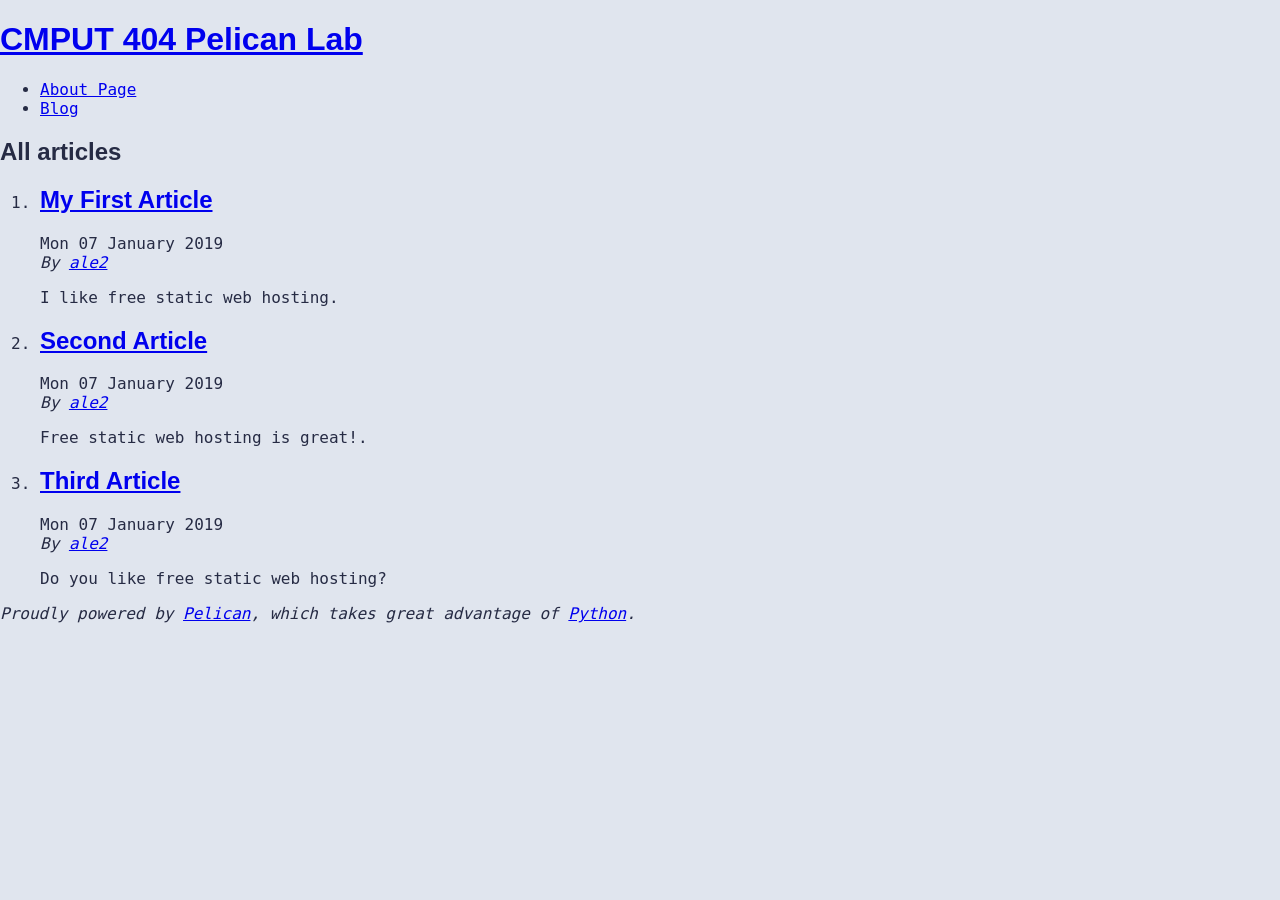
<file: index.html>
<!DOCTYPE html>
<html lang="en">
<head>
        <title>CMPUT 404 Pelican Lab</title>
        <meta charset="utf-8" />
        <meta name="generator" content="Pelican" />
        <link href="https://ale2cs.github.io/feeds/all.atom.xml" type="application/atom+xml" rel="alternate" title="CMPUT 404 Pelican Lab Full Atom Feed" />

  <link rel="stylesheet" type="text/css" href="https://ale2cs.github.io/theme/style.css" />
</head>

<body id="index" class="home">
        <header id="banner" class="body">
                <h1><a href="https://ale2cs.github.io/">CMPUT 404 Pelican Lab</a></h1>
        </header><!-- /#banner -->
        <nav id="menu"><ul>
            <li><a href="https://ale2cs.github.io/pages/about-page.html">About Page</a></li>
            <li><a href="https://ale2cs.github.io/category/blog.html">Blog</a></li>
        </ul></nav><!-- /#menu -->
<section id="content">
<h2>All articles</h2>

<ol id="post-list">
        <li><article class="hentry">
                <header> <h2 class="entry-title"><a href="https://ale2cs.github.io/my-first-article.html" rel="bookmark" title="Permalink to My First Article">My First Article</a></h2> </header>
                <footer class="post-info">
                    <time class="published" datetime="2019-01-07T08:00:00-07:00"> Mon 07 January 2019 </time>
                    <address class="vcard author">By
                        <a class="url fn" href="https://ale2cs.github.io/author/ale2.html">ale2</a>
                    </address>
                </footer><!-- /.post-info -->
                <div class="entry-content"> <p>I like free static web hosting.</p> </div><!-- /.entry-content -->
        </article></li>
        <li><article class="hentry">
                <header> <h2 class="entry-title"><a href="https://ale2cs.github.io/second-article.html" rel="bookmark" title="Permalink to Second Article">Second Article</a></h2> </header>
                <footer class="post-info">
                    <time class="published" datetime="2019-01-07T08:00:00-07:00"> Mon 07 January 2019 </time>
                    <address class="vcard author">By
                        <a class="url fn" href="https://ale2cs.github.io/author/ale2.html">ale2</a>
                    </address>
                </footer><!-- /.post-info -->
                <div class="entry-content"> <p>Free static web hosting is great!.</p> </div><!-- /.entry-content -->
        </article></li>
        <li><article class="hentry">
                <header> <h2 class="entry-title"><a href="https://ale2cs.github.io/third-article.html" rel="bookmark" title="Permalink to Third Article">Third Article</a></h2> </header>
                <footer class="post-info">
                    <time class="published" datetime="2019-01-07T08:00:00-07:00"> Mon 07 January 2019 </time>
                    <address class="vcard author">By
                        <a class="url fn" href="https://ale2cs.github.io/author/ale2.html">ale2</a>
                    </address>
                </footer><!-- /.post-info -->
                <div class="entry-content"> <p>Do you like free static web hosting?</p> </div><!-- /.entry-content -->
        </article></li>
</ol><!-- /#posts-list -->
</section><!-- /#content -->
        <footer id="contentinfo" class="body">
                <address id="about" class="vcard body">
                Proudly powered by <a href="https://getpelican.com/">Pelican</a>,
                which takes great advantage of <a href="https://www.python.org/">Python</a>.
                </address><!-- /#about -->
        </footer><!-- /#contentinfo -->
</body>
</html>
</file>
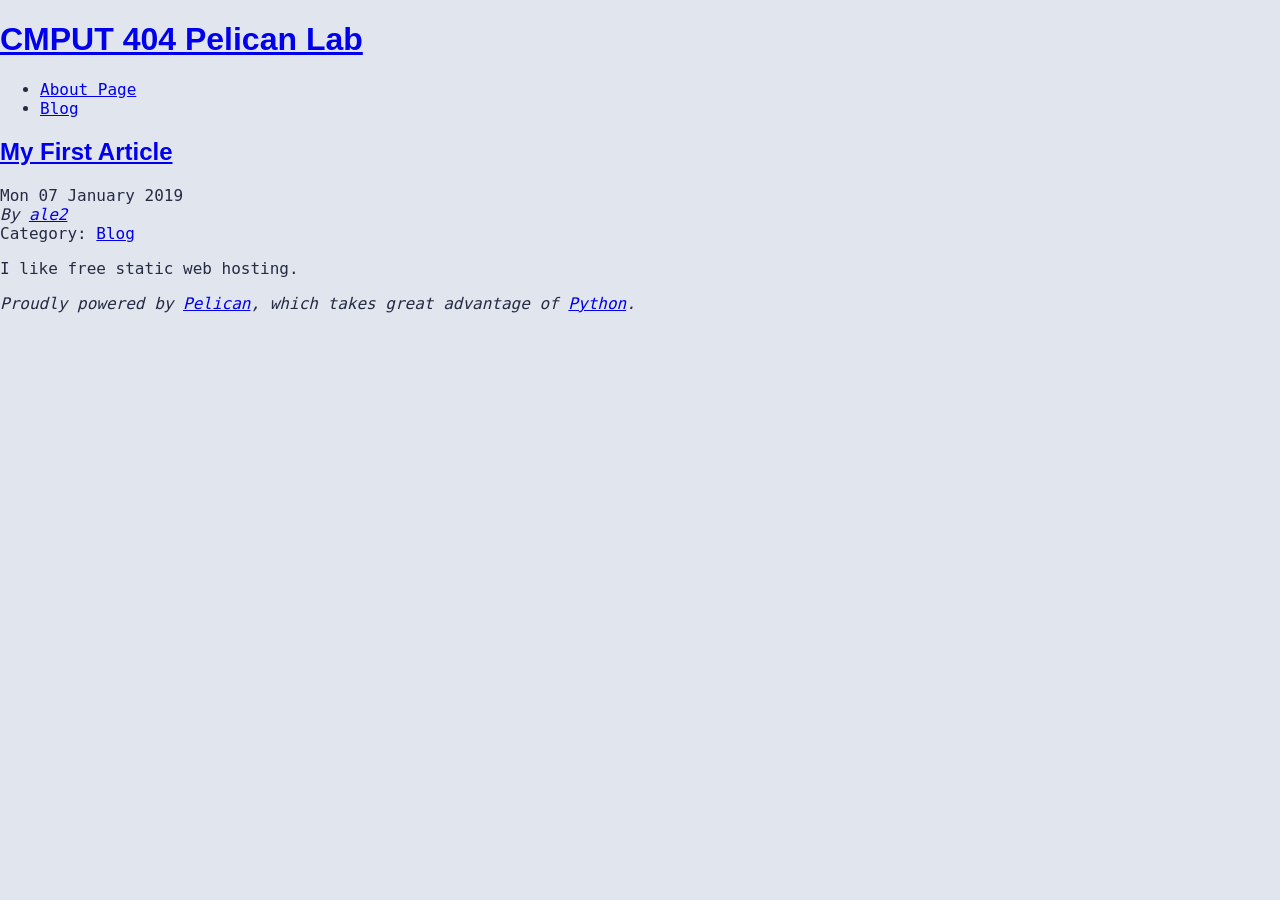
<file: my-first-article.html>
<!DOCTYPE html>
<html lang="en">
<head>
          <title>CMPUT 404 Pelican Lab - My First Article</title>
        <meta charset="utf-8" />
        <meta name="generator" content="Pelican" />
        <link href="https://ale2cs.github.io/feeds/all.atom.xml" type="application/atom+xml" rel="alternate" title="CMPUT 404 Pelican Lab Full Atom Feed" />

  <link rel="stylesheet" type="text/css" href="https://ale2cs.github.io/theme/style.css" />





</head>

<body id="index" class="home">
        <header id="banner" class="body">
                <h1><a href="https://ale2cs.github.io/">CMPUT 404 Pelican Lab</a></h1>
        </header><!-- /#banner -->
        <nav id="menu"><ul>
            <li><a href="https://ale2cs.github.io/pages/about-page.html">About Page</a></li>
            <li class="active"><a href="https://ale2cs.github.io/category/blog.html">Blog</a></li>
        </ul></nav><!-- /#menu -->
<section id="content" class="body">
  <header>
    <h2 class="entry-title">
      <a href="https://ale2cs.github.io/my-first-article.html" rel="bookmark"
         title="Permalink to My First Article">My First Article</a></h2>
 
  </header>
  <footer class="post-info">
    <time class="published" datetime="2019-01-07T08:00:00-07:00">
      Mon 07 January 2019
    </time>
    <address class="vcard author">
      By           <a class="url fn" href="https://ale2cs.github.io/author/ale2.html">ale2</a>
    </address>
    <div class="category">
        Category: <a href="https://ale2cs.github.io/category/blog.html">Blog</a>
    </div>
  </footer><!-- /.post-info -->
  <div class="entry-content">
    <p>I like free static web hosting.</p>
  </div><!-- /.entry-content -->
</section>
        <footer id="contentinfo" class="body">
                <address id="about" class="vcard body">
                Proudly powered by <a href="https://getpelican.com/">Pelican</a>,
                which takes great advantage of <a href="https://www.python.org/">Python</a>.
                </address><!-- /#about -->
        </footer><!-- /#contentinfo -->
</body>
</html>
</file>
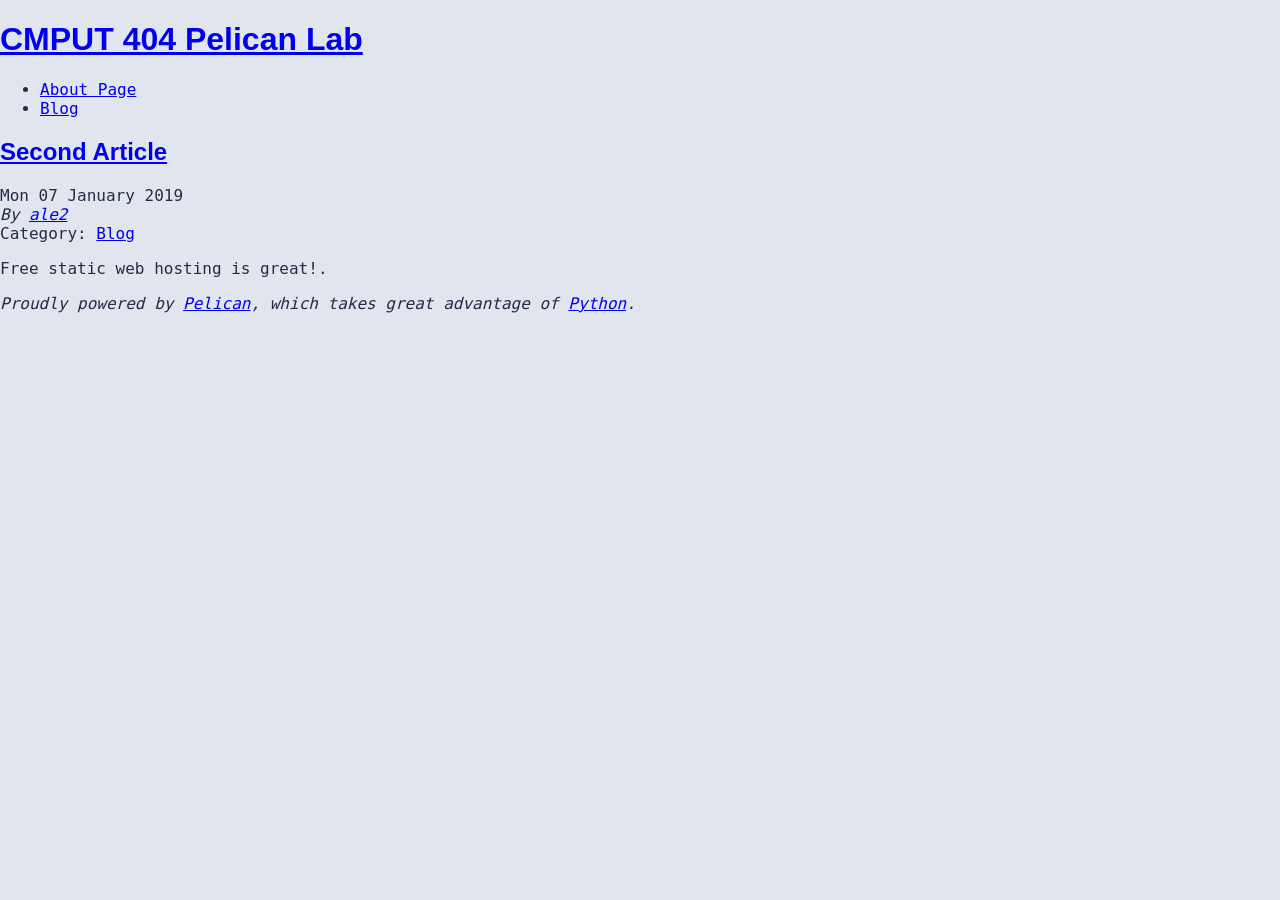
<file: second-article.html>
<!DOCTYPE html>
<html lang="en">
<head>
          <title>CMPUT 404 Pelican Lab - Second Article</title>
        <meta charset="utf-8" />
        <meta name="generator" content="Pelican" />
        <link href="https://ale2cs.github.io/feeds/all.atom.xml" type="application/atom+xml" rel="alternate" title="CMPUT 404 Pelican Lab Full Atom Feed" />

  <link rel="stylesheet" type="text/css" href="https://ale2cs.github.io/theme/style.css" />





</head>

<body id="index" class="home">
        <header id="banner" class="body">
                <h1><a href="https://ale2cs.github.io/">CMPUT 404 Pelican Lab</a></h1>
        </header><!-- /#banner -->
        <nav id="menu"><ul>
            <li><a href="https://ale2cs.github.io/pages/about-page.html">About Page</a></li>
            <li class="active"><a href="https://ale2cs.github.io/category/blog.html">Blog</a></li>
        </ul></nav><!-- /#menu -->
<section id="content" class="body">
  <header>
    <h2 class="entry-title">
      <a href="https://ale2cs.github.io/second-article.html" rel="bookmark"
         title="Permalink to Second Article">Second Article</a></h2>
 
  </header>
  <footer class="post-info">
    <time class="published" datetime="2019-01-07T08:00:00-07:00">
      Mon 07 January 2019
    </time>
    <address class="vcard author">
      By           <a class="url fn" href="https://ale2cs.github.io/author/ale2.html">ale2</a>
    </address>
    <div class="category">
        Category: <a href="https://ale2cs.github.io/category/blog.html">Blog</a>
    </div>
  </footer><!-- /.post-info -->
  <div class="entry-content">
    <p>Free static web hosting is great!.</p>
  </div><!-- /.entry-content -->
</section>
        <footer id="contentinfo" class="body">
                <address id="about" class="vcard body">
                Proudly powered by <a href="https://getpelican.com/">Pelican</a>,
                which takes great advantage of <a href="https://www.python.org/">Python</a>.
                </address><!-- /#about -->
        </footer><!-- /#contentinfo -->
</body>
</html>
</file>
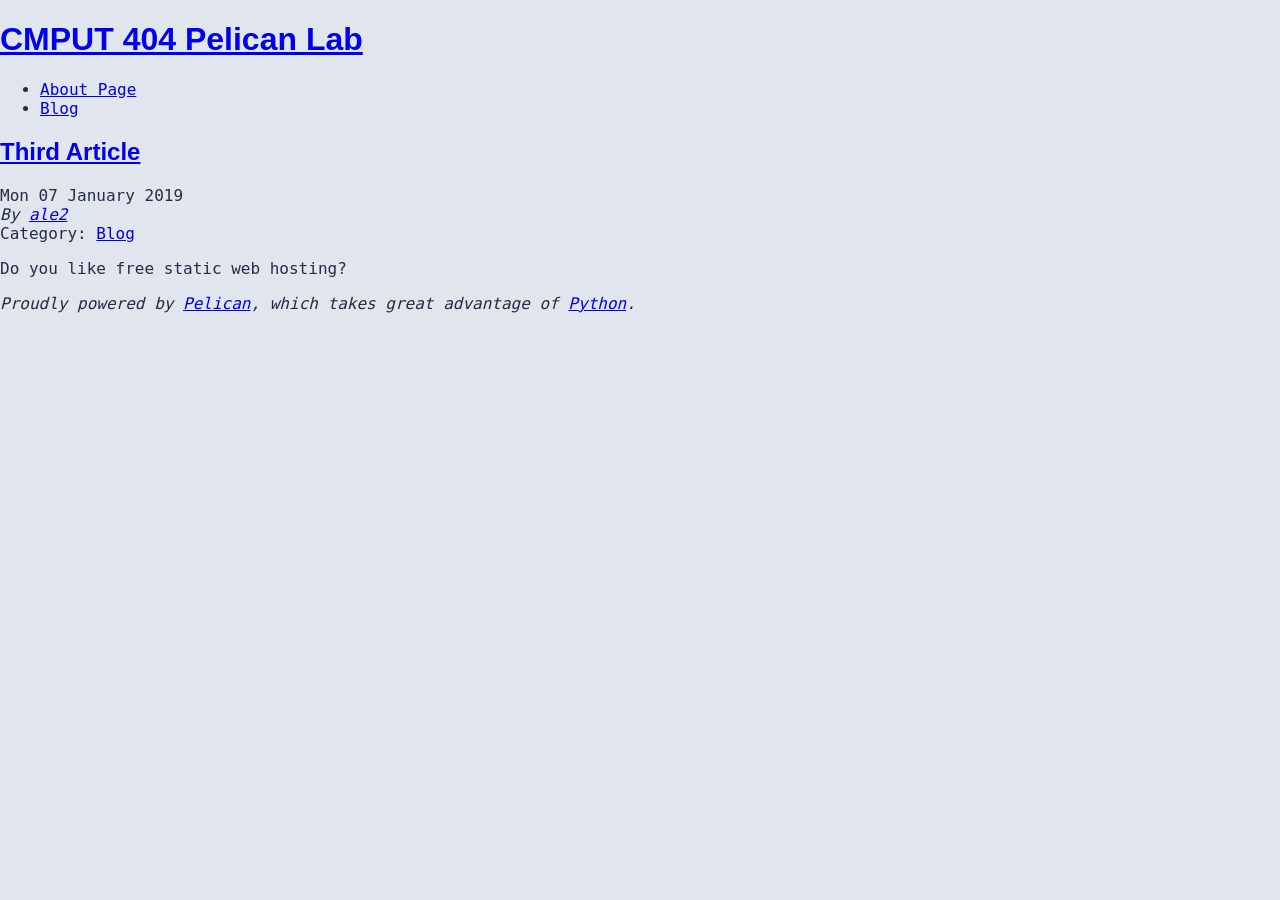
<file: third-article.html>
<!DOCTYPE html>
<html lang="en">
<head>
          <title>CMPUT 404 Pelican Lab - Third Article</title>
        <meta charset="utf-8" />
        <meta name="generator" content="Pelican" />
        <link href="https://ale2cs.github.io/feeds/all.atom.xml" type="application/atom+xml" rel="alternate" title="CMPUT 404 Pelican Lab Full Atom Feed" />

  <link rel="stylesheet" type="text/css" href="https://ale2cs.github.io/theme/style.css" />





</head>

<body id="index" class="home">
        <header id="banner" class="body">
                <h1><a href="https://ale2cs.github.io/">CMPUT 404 Pelican Lab</a></h1>
        </header><!-- /#banner -->
        <nav id="menu"><ul>
            <li><a href="https://ale2cs.github.io/pages/about-page.html">About Page</a></li>
            <li class="active"><a href="https://ale2cs.github.io/category/blog.html">Blog</a></li>
        </ul></nav><!-- /#menu -->
<section id="content" class="body">
  <header>
    <h2 class="entry-title">
      <a href="https://ale2cs.github.io/third-article.html" rel="bookmark"
         title="Permalink to Third Article">Third Article</a></h2>
 
  </header>
  <footer class="post-info">
    <time class="published" datetime="2019-01-07T08:00:00-07:00">
      Mon 07 January 2019
    </time>
    <address class="vcard author">
      By           <a class="url fn" href="https://ale2cs.github.io/author/ale2.html">ale2</a>
    </address>
    <div class="category">
        Category: <a href="https://ale2cs.github.io/category/blog.html">Blog</a>
    </div>
  </footer><!-- /.post-info -->
  <div class="entry-content">
    <p>Do you like free static web hosting?</p>
  </div><!-- /.entry-content -->
</section>
        <footer id="contentinfo" class="body">
                <address id="about" class="vcard body">
                Proudly powered by <a href="https://getpelican.com/">Pelican</a>,
                which takes great advantage of <a href="https://www.python.org/">Python</a>.
                </address><!-- /#about -->
        </footer><!-- /#contentinfo -->
</body>
</html>
</file>
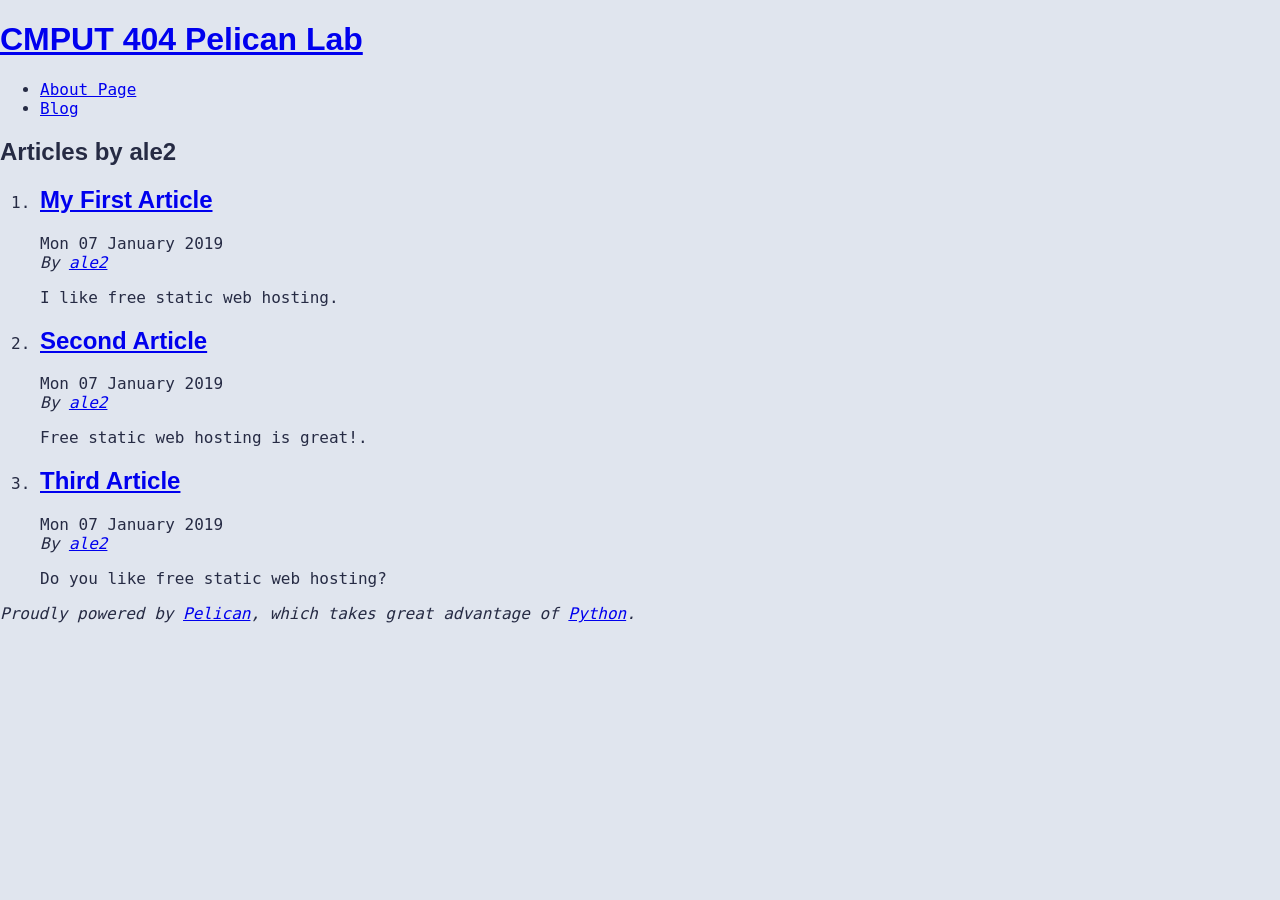
<file: author/ale2.html>
<!DOCTYPE html>
<html lang="en">
<head>
        <title>CMPUT 404 Pelican Lab - Articles by ale2</title>
        <meta charset="utf-8" />
        <meta name="generator" content="Pelican" />
        <link href="https://ale2cs.github.io/feeds/all.atom.xml" type="application/atom+xml" rel="alternate" title="CMPUT 404 Pelican Lab Full Atom Feed" />

  <link rel="stylesheet" type="text/css" href="https://ale2cs.github.io/theme/style.css" />
</head>

<body id="index" class="home">
        <header id="banner" class="body">
                <h1><a href="https://ale2cs.github.io/">CMPUT 404 Pelican Lab</a></h1>
        </header><!-- /#banner -->
        <nav id="menu"><ul>
            <li><a href="https://ale2cs.github.io/pages/about-page.html">About Page</a></li>
            <li><a href="https://ale2cs.github.io/category/blog.html">Blog</a></li>
        </ul></nav><!-- /#menu -->
<section id="content">
<h2>Articles by ale2</h2>

<ol id="post-list">
        <li><article class="hentry">
                <header> <h2 class="entry-title"><a href="https://ale2cs.github.io/my-first-article.html" rel="bookmark" title="Permalink to My First Article">My First Article</a></h2> </header>
                <footer class="post-info">
                    <time class="published" datetime="2019-01-07T08:00:00-07:00"> Mon 07 January 2019 </time>
                    <address class="vcard author">By
                        <a class="url fn" href="https://ale2cs.github.io/author/ale2.html">ale2</a>
                    </address>
                </footer><!-- /.post-info -->
                <div class="entry-content"> <p>I like free static web hosting.</p> </div><!-- /.entry-content -->
        </article></li>
        <li><article class="hentry">
                <header> <h2 class="entry-title"><a href="https://ale2cs.github.io/second-article.html" rel="bookmark" title="Permalink to Second Article">Second Article</a></h2> </header>
                <footer class="post-info">
                    <time class="published" datetime="2019-01-07T08:00:00-07:00"> Mon 07 January 2019 </time>
                    <address class="vcard author">By
                        <a class="url fn" href="https://ale2cs.github.io/author/ale2.html">ale2</a>
                    </address>
                </footer><!-- /.post-info -->
                <div class="entry-content"> <p>Free static web hosting is great!.</p> </div><!-- /.entry-content -->
        </article></li>
        <li><article class="hentry">
                <header> <h2 class="entry-title"><a href="https://ale2cs.github.io/third-article.html" rel="bookmark" title="Permalink to Third Article">Third Article</a></h2> </header>
                <footer class="post-info">
                    <time class="published" datetime="2019-01-07T08:00:00-07:00"> Mon 07 January 2019 </time>
                    <address class="vcard author">By
                        <a class="url fn" href="https://ale2cs.github.io/author/ale2.html">ale2</a>
                    </address>
                </footer><!-- /.post-info -->
                <div class="entry-content"> <p>Do you like free static web hosting?</p> </div><!-- /.entry-content -->
        </article></li>
</ol><!-- /#posts-list -->
</section><!-- /#content -->
        <footer id="contentinfo" class="body">
                <address id="about" class="vcard body">
                Proudly powered by <a href="https://getpelican.com/">Pelican</a>,
                which takes great advantage of <a href="https://www.python.org/">Python</a>.
                </address><!-- /#about -->
        </footer><!-- /#contentinfo -->
</body>
</html>
</file>
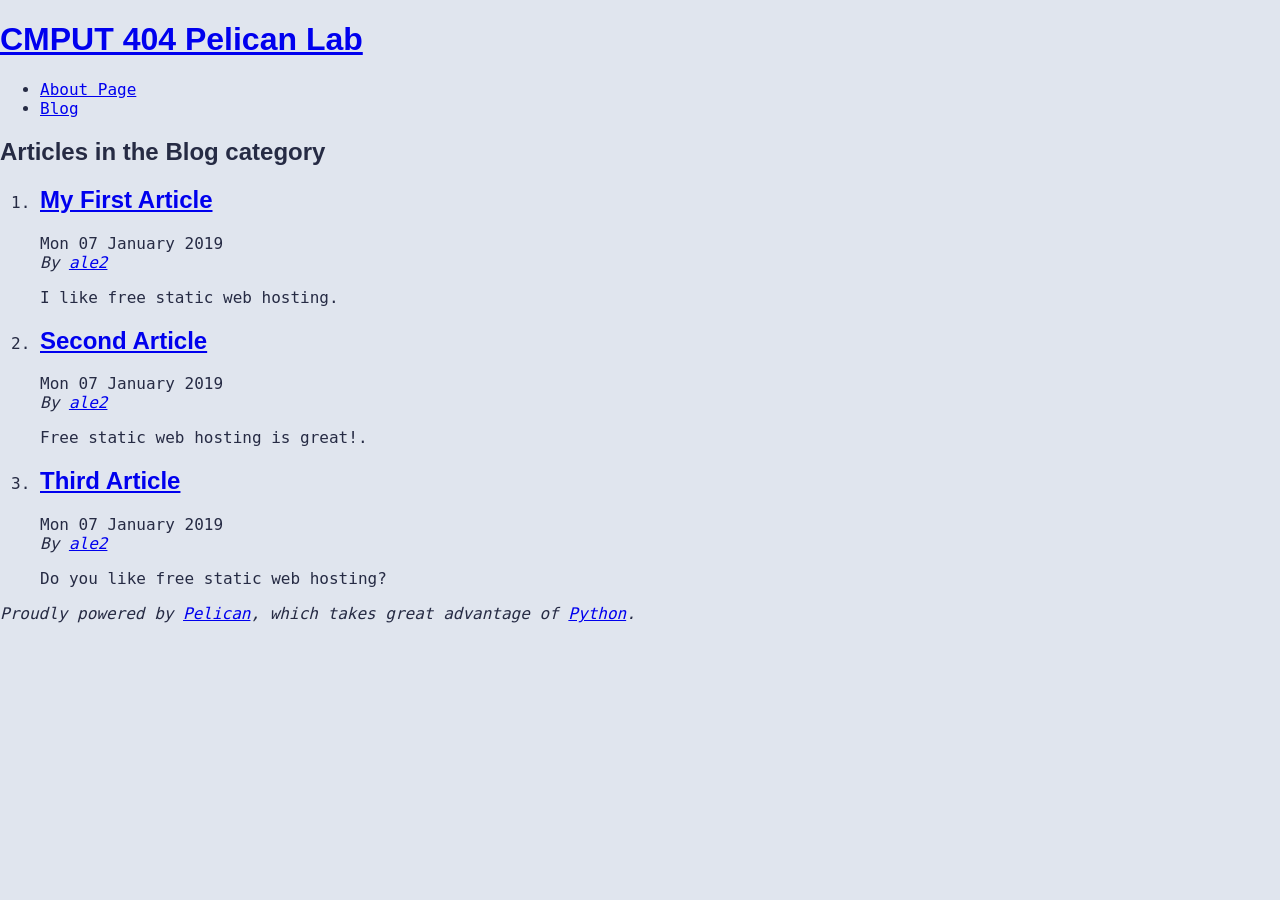
<file: category/blog.html>
<!DOCTYPE html>
<html lang="en">
<head>
        <title>CMPUT 404 Pelican Lab - Blog category</title>
        <meta charset="utf-8" />
        <meta name="generator" content="Pelican" />
        <link href="https://ale2cs.github.io/feeds/all.atom.xml" type="application/atom+xml" rel="alternate" title="CMPUT 404 Pelican Lab Full Atom Feed" />

  <link rel="stylesheet" type="text/css" href="https://ale2cs.github.io/theme/style.css" />
</head>

<body id="index" class="home">
        <header id="banner" class="body">
                <h1><a href="https://ale2cs.github.io/">CMPUT 404 Pelican Lab</a></h1>
        </header><!-- /#banner -->
        <nav id="menu"><ul>
            <li><a href="https://ale2cs.github.io/pages/about-page.html">About Page</a></li>
            <li class="active"><a href="https://ale2cs.github.io/category/blog.html">Blog</a></li>
        </ul></nav><!-- /#menu -->
<section id="content">
<h2>Articles in the Blog category</h2>

<ol id="post-list">
        <li><article class="hentry">
                <header> <h2 class="entry-title"><a href="https://ale2cs.github.io/my-first-article.html" rel="bookmark" title="Permalink to My First Article">My First Article</a></h2> </header>
                <footer class="post-info">
                    <time class="published" datetime="2019-01-07T08:00:00-07:00"> Mon 07 January 2019 </time>
                    <address class="vcard author">By
                        <a class="url fn" href="https://ale2cs.github.io/author/ale2.html">ale2</a>
                    </address>
                </footer><!-- /.post-info -->
                <div class="entry-content"> <p>I like free static web hosting.</p> </div><!-- /.entry-content -->
        </article></li>
        <li><article class="hentry">
                <header> <h2 class="entry-title"><a href="https://ale2cs.github.io/second-article.html" rel="bookmark" title="Permalink to Second Article">Second Article</a></h2> </header>
                <footer class="post-info">
                    <time class="published" datetime="2019-01-07T08:00:00-07:00"> Mon 07 January 2019 </time>
                    <address class="vcard author">By
                        <a class="url fn" href="https://ale2cs.github.io/author/ale2.html">ale2</a>
                    </address>
                </footer><!-- /.post-info -->
                <div class="entry-content"> <p>Free static web hosting is great!.</p> </div><!-- /.entry-content -->
        </article></li>
        <li><article class="hentry">
                <header> <h2 class="entry-title"><a href="https://ale2cs.github.io/third-article.html" rel="bookmark" title="Permalink to Third Article">Third Article</a></h2> </header>
                <footer class="post-info">
                    <time class="published" datetime="2019-01-07T08:00:00-07:00"> Mon 07 January 2019 </time>
                    <address class="vcard author">By
                        <a class="url fn" href="https://ale2cs.github.io/author/ale2.html">ale2</a>
                    </address>
                </footer><!-- /.post-info -->
                <div class="entry-content"> <p>Do you like free static web hosting?</p> </div><!-- /.entry-content -->
        </article></li>
</ol><!-- /#posts-list -->
</section><!-- /#content -->
        <footer id="contentinfo" class="body">
                <address id="about" class="vcard body">
                Proudly powered by <a href="https://getpelican.com/">Pelican</a>,
                which takes great advantage of <a href="https://www.python.org/">Python</a>.
                </address><!-- /#about -->
        </footer><!-- /#contentinfo -->
</body>
</html>
</file>
